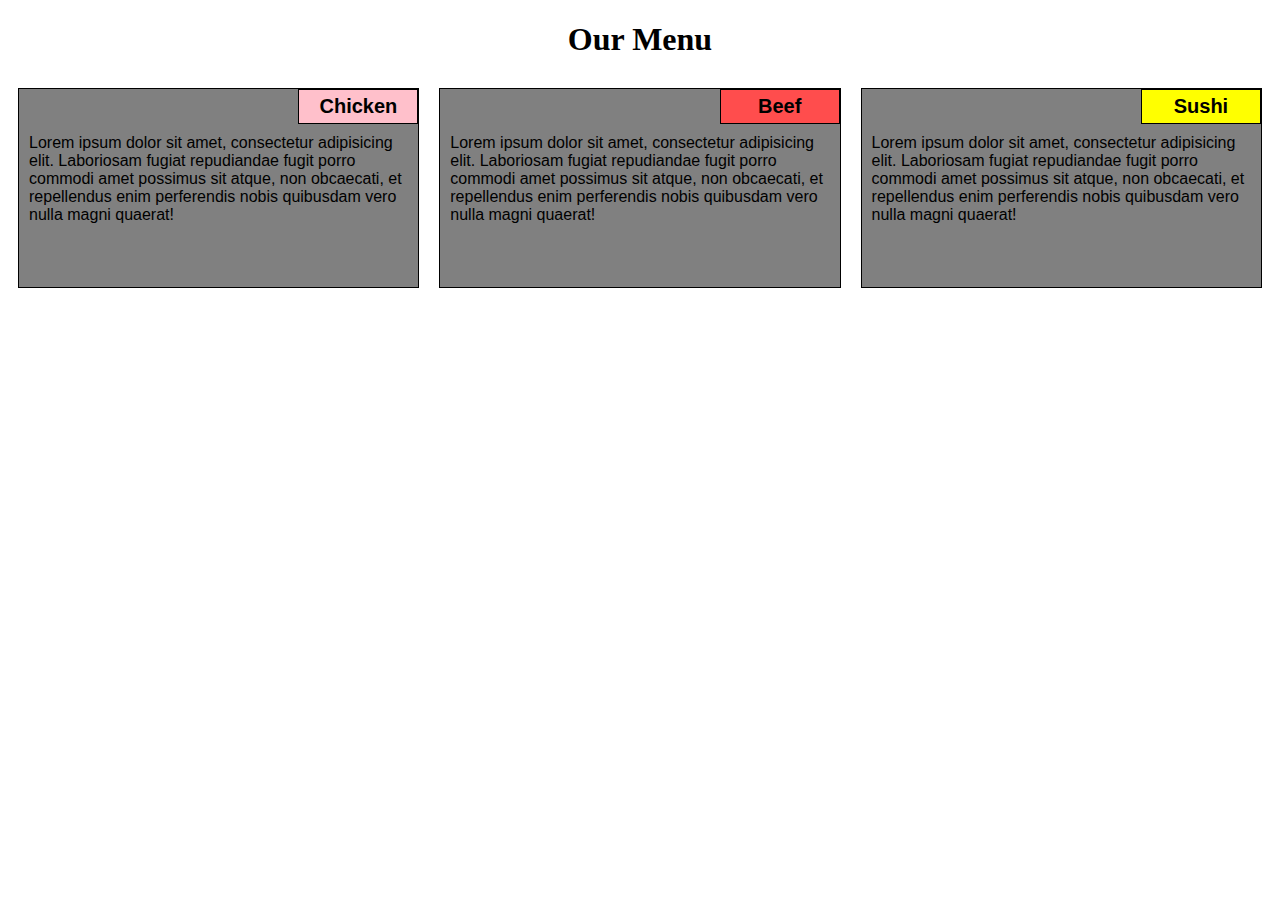
<file: module2-solution/index.html>
<!DOCTYPE html>
<html>

<head>
    <meta charset="utf-8">
    <meta name="viewport" content="width=device-width, initial-scale=1">
    <link rel="stylesheet" href="css/styles.css">
    <title>Assignment solution for Module 2</title>
</head>

<body>
    <h1>Our Menu</h1>
    <div class="row">
        <div class="container col-lg-4 col-md-6  col-sm-12">
            <section>
                <div id="chicken">
                    Chicken
                </div>
                <p>
                    Lorem ipsum dolor sit amet, consectetur adipisicing elit. Laboriosam fugiat repudiandae fugit porro commodi amet possimus sit atque, non obcaecati, et repellendus enim perferendis nobis quibusdam vero nulla magni quaerat!
                </p>
            </section>
        </div>
        <div class="container col-lg-4 col-md-6  col-sm-12">
            <section>
                <div id="beef">
                    Beef
                </div>
                <p>
                    Lorem ipsum dolor sit amet, consectetur adipisicing elit. Laboriosam fugiat repudiandae fugit porro commodi amet possimus sit atque, non obcaecati, et repellendus enim perferendis nobis quibusdam vero nulla magni quaerat!
                </p>
            </section>
        </div>
        <div class="container col-lg-4 col-md-12  col-sm-12">
            <section>
                <div id="sushi">
                    Sushi
                </div>
                <p>
                    Lorem ipsum dolor sit amet, consectetur adipisicing elit. Laboriosam fugiat repudiandae fugit porro commodi amet possimus sit atque, non obcaecati, et repellendus enim perferendis nobis quibusdam vero nulla magni quaerat!
                </p>
            </section>
        </div>
    </div>
</body>

</html>
</file>
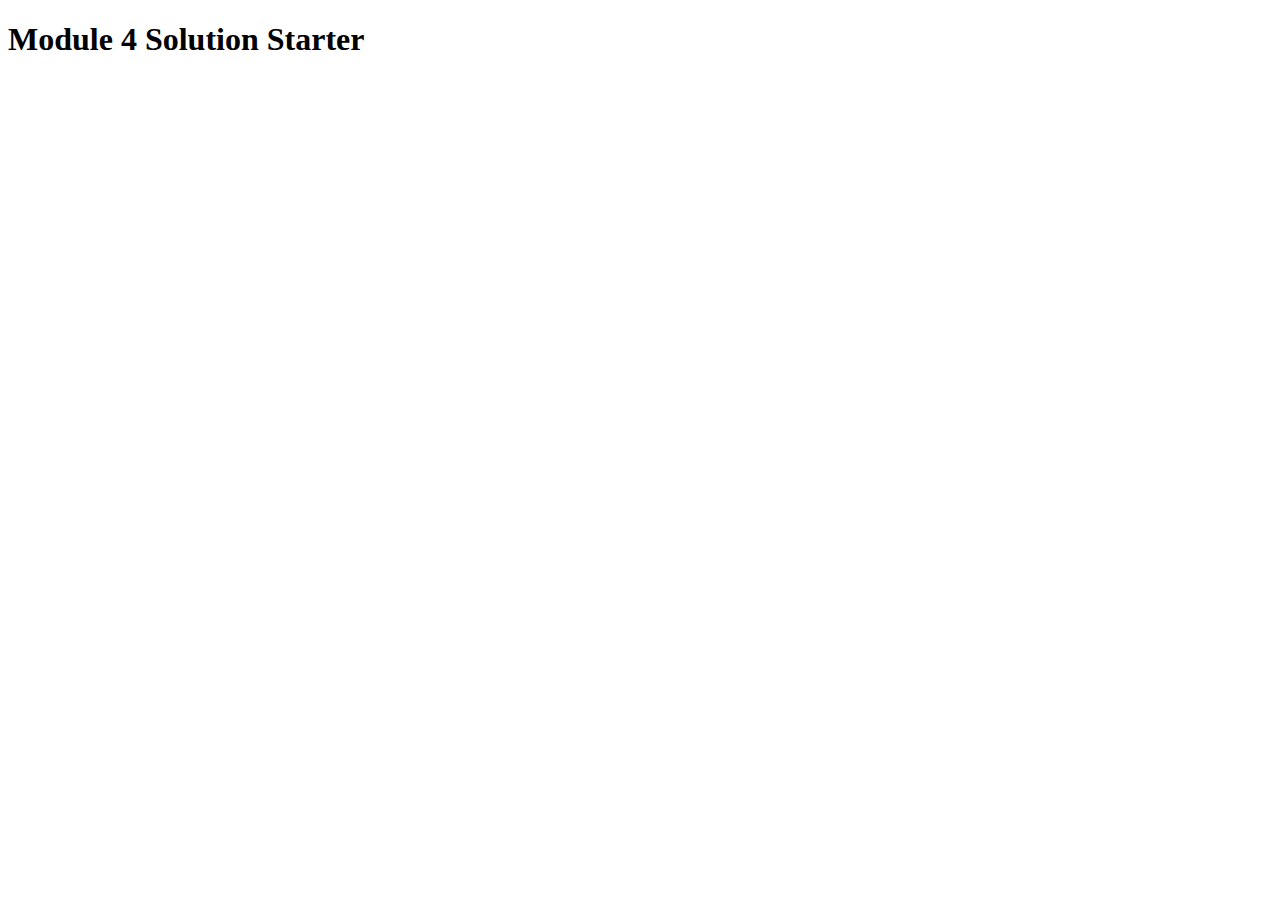
<file: module4-solution/index.html>
<!DOCTYPE html>
<html>
<head>
  <meta charset="utf-8">
  <title>Module 4 Solution Starter</title>
  <script>
    var names = []; // DO NOT REMOVE
  </script>
  <script src="SpeakHello.js"></script>
  <script src="SpeakGoodBye.js"></script>
  <script src="script.js"></script>
</head>
<body>
  <h1>Module 4 Solution Starter</h1>
</body>
</html>
</file>
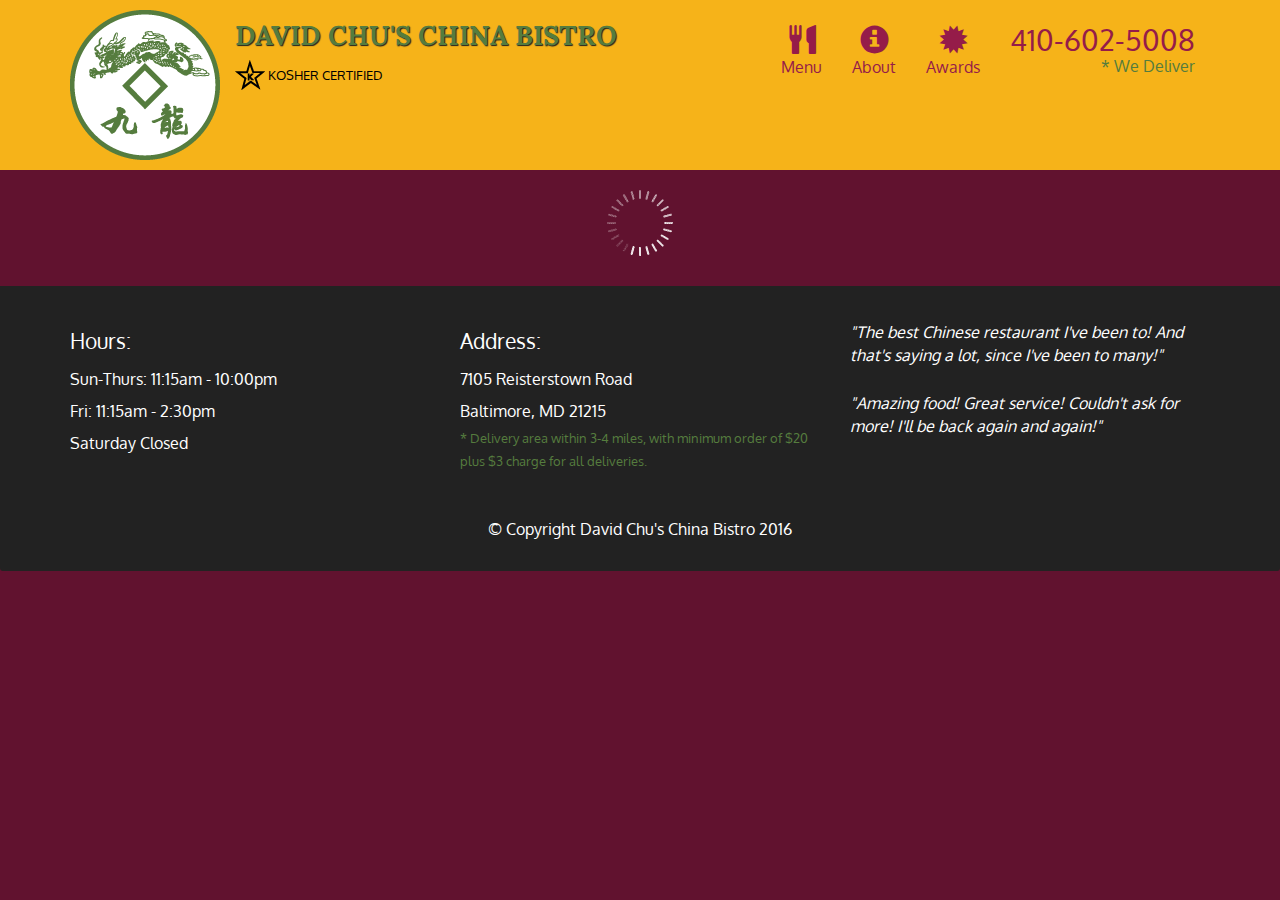
<file: module5-solution/index.html>
<!doctype html>
<html lang="en">
  <head>
    <meta charset="utf-8">
    <meta http-equiv="X-UA-Compatible" content="IE=edge">
    <meta name="viewport" content="width=device-width, initial-scale=1">
    <title>David Chu's China Bistro</title>
    <link rel="stylesheet" href="css/bootstrap.min.css">
    <link rel="stylesheet" href="css/styles.css">
    <link href='https://fonts.googleapis.com/css?family=Oxygen:400,300,700' rel='stylesheet' type='text/css'>
    <link href='https://fonts.googleapis.com/css?family=Lora' rel='stylesheet' type='text/css'>
  </head>
<body>
  <header>
    <nav id="header-nav" class="navbar navbar-default">
      <div class="container">
        <div class="navbar-header">
          <a href="index.html" class="pull-left visible-md visible-lg">
            <div id="logo-img" alt="Logo image"></div>
          </a>

          <div class="navbar-brand">
            <a href="index.html"><h1>David Chu's China Bistro</h1></a>
            <p>
              <img src="images/star-k-logo.png" alt="Kosher certification">
              <span>Kosher Certified</span>
            </p>
          </div>

          <button id="navbarToggle" type="button" class="navbar-toggle collapsed" data-toggle="collapse" data-target="#collapsable-nav" aria-expanded="false">
            <span class="sr-only">Toggle navigation</span>
            <span class="icon-bar"></span>
            <span class="icon-bar"></span>
            <span class="icon-bar"></span>
          </button>
        </div>
        
        <div id="collapsable-nav" class="collapse navbar-collapse">
           <ul id="nav-list" class="nav navbar-nav navbar-right">
            <li id="navHomeButton" class="visible-xs active">
              <a href="index.html">
                <span class="glyphicon glyphicon-home"></span> Home</a>
            </li>
            <li id="navMenuButton">
              <a href="#" onclick="$dc.loadMenuCategories();">
                <span class="glyphicon glyphicon-cutlery"></span><br class="hidden-xs"> Menu</a>
            </li>
            <li>
              <a href="#">
                <span class="glyphicon glyphicon-info-sign"></span><br class="hidden-xs"> About</a>
            </li>
            <li>
              <a href="#">
                <span class="glyphicon glyphicon-certificate"></span><br class="hidden-xs"> Awards</a>
            </li>
            <li id="phone" class="hidden-xs">
              <a href="tel:410-602-5008">
                <span>410-602-5008</span></a><div>* We Deliver</div>
            </li>
          </ul><!-- #nav-list -->
        </div><!-- .collapse .navbar-collapse -->
      </div><!-- .container -->
    </nav><!-- #header-nav -->
  </header>

  <div id="call-btn" class="visible-xs">
    <a class="btn" href="tel:410-602-5008">
    <span class="glyphicon glyphicon-earphone"></span>
    410-602-5008
    </a>
  </div>
  <div id="xs-deliver" class="text-center visible-xs">* We Deliver</div>

  <div id="main-content" class="container"></div>

  <footer class="panel-footer">
    <div class="container">
      <div class="row">
        <section id="hours" class="col-sm-4">
          <span>Hours:</span><br>
          Sun-Thurs: 11:15am - 10:00pm<br>
          Fri: 11:15am - 2:30pm<br>
          Saturday Closed
          <hr class="visible-xs">
        </section>
        <section id="address" class="col-sm-4">
          <span>Address:</span><br>
          7105 Reisterstown Road<br>
          Baltimore, MD 21215
          <p>* Delivery area within 3-4 miles, with minimum order of $20 plus $3 charge for all deliveries.</p>
          <hr class="visible-xs">
        </section>
        <section id="testimonials" class="col-sm-4">
          <p>"The best Chinese restaurant I've been to! And that's saying a lot, since I've been to many!"</p>
          <p>"Amazing food! Great service! Couldn't ask for more! I'll be back again and again!"</p>
        </section>
      </div>
      <div class="text-center">&copy; Copyright David Chu's China Bistro 2016</div>
    </div>
  </footer>

  <!-- jQuery (Bootstrap JS plugins depend on it) -->
  <script src="js/jquery-2.1.4.min.js"></script>
  <script src="js/bootstrap.min.js"></script>
  <script src="js/ajax-utils.js"></script>
  <script src="js/script.js"></script>
</body>
</html>
</file>
<file: module2-solution/css/styles.css>
/********** Base styles **********/
* {
    box-sizing: border-box;
}

h1 {
    margin-bottom: 15px;
    text-align: center;
}

p {
    padding: 10px;
    margin: 0;
}

.container {
    border: none;
    margin-left: auto;
    margin-right: auto;
    margin-top: 5px;
    margin-bottom: 5px;
    padding: 10px;
}

section {
    border: 1px solid black;
    background-color: grey;
    width: 100%;
    height: 200px;
    font-family: Helvetica;
    color: black;
    position: relative;
    overflow: auto;
}

#chicken {
    border: 1px solid black;
    text-align: center;
    width: 30%;
    margin-left: 70%;
    font-family: Helvetica;
    font-weight: bold;
    font-size: 125%;
    margin-bottom: 0;
    margin-top: 0;
    padding: 5px;
    background-color: #FFC0CB;
}

#beef {
    border: 1px solid black;
    text-align: center;
    width: 30%;
    margin-left: 70%;
    font-family: Helvetica;
    font-weight: bold;
    font-size: 125%;
    margin-bottom: 0;
    margin-top: 0;
    padding: 5px;
    background-color: #ff4d4d;
}

#sushi {
    border: 1px solid black;
    text-align: center;
    width: 30%;
    margin-left: 70%;
    font-family: Helvetica;
    font-weight: bold;
    font-size: 125%;
    margin-bottom: 0;
    margin-top: 0;
    background-color: #FFFF00;
    color: black;
    padding: 5px;
}

/* Simple Responsive Framework. */
.row {
    width: 100%;
}

/********** Large devices only **********/
@media (min-width: 992px) {

    .col-lg-1,
    .col-lg-2,
    .col-lg-3,
    .col-lg-4,
    .col-lg-5,
    .col-lg-6,
    .col-lg-7,
    .col-lg-8,
    .col-lg-9,
    .col-lg-10,
    .col-lg-11,
    .col-lg-12 {
        float: left;
    }

    .col-lg-1 {
        width: 8.33%;
    }

    .col-lg-2 {
        width: 16.66%;
    }

    .col-lg-3 {
        width: 25%;
    }

    .col-lg-4 {
        width: 33.33%;
    }

    .col-lg-5 {
        width: 41.66%;
    }

    .col-lg-6 {
        width: 50%;
    }

    .col-lg-7 {
        width: 58.33%;
    }

    .col-lg-8 {
        width: 66.66%;
    }

    .col-lg-9 {
        width: 74.99%;
    }

    .col-lg-10 {
        width: 83.33%;
    }

    .col-lg-11 {
        width: 91.66%;
    }

    .col-lg-12 {
        width: 100%;
    }
}

/********** Medium devices only **********/
@media (min-width: 768px) and (max-width: 991px) {

    .col-md-1,
    .col-md-2,
    .col-md-3,
    .col-md-4,
    .col-md-5,
    .col-md-6,
    .col-md-7,
    .col-md-8,
    .col-md-9,
    .col-md-10,
    .col-md-11,
    .col-md-12 {
        float: left;
    }

    .col-md-1 {
        width: 8.33%;
    }

    .col-md-2 {
        width: 16.66%;
    }

    .col-md-3 {
        width: 25%;
    }

    .col-md-4 {
        width: 33.33%;
    }

    .col-md-5 {
        width: 41.66%;
    }

    .col-md-6 {
        width: 50%;

    }

    .col-md-7 {
        width: 58.33%;
    }

    .col-md-8 {
        width: 66.66%;
    }

    .col-md-9 {
        width: 74.99%;
    }

    .col-md-10 {
        width: 83.33%;
    }

    .col-md-11 {
        width: 91.66%;
    }

    .col-md-12 {
        width: 100%;
    }
}

/********** Mobile devices only **********/
@media (max-width: 767px) {

    .col-sm-1,
    .col-sm-2,
    .col-sm-3,
    .col-sm-4,
    .col-sm-5,
    .col-sm-6,
    .col-sm-7,
    .col-sm-8,
    .col-sm-9,
    .col-sm-10,
    .col-sm-11,
    .col-sm-12 {
        float: left;
    }

    .col-sm-1 {
        width: 8.33%;
    }

    .col-sm-2 {
        width: 16.66%;
    }

    .col-sm-3 {
        width: 25%;
    }

    .col-sm-4 {
        width: 33.33%;
    }

    .col-sm-5 {
        width: 41.66%;
    }

    .col-sm-6 {
        width: 50%;

    }

    .col-sm-7 {
        width: 58.33%;
    }

    .col-sm-8 {
        width: 66.66%;
    }

    .col-sm-9 {
        width: 74.99%;
    }

    .col-sm-10 {
        width: 83.33%;
    }

    .col-sm-11 {
        width: 91.66%;
    }

    .col-sm-12 {
        width: 100%;
    }
}
</file>
<file: module5-solution/css/styles.css>
body {
  font-size: 16px;
  color: #fff;
  background-color: #61122f;
  font-family: 'Oxygen', sans-serif;
}

/** HEADER **/
#header-nav {
  background-color: #f6b319;
  border-radius: 0;
  border: 0;
}

#logo-img {
  background: url('../images/restaurant-logo_large.png') no-repeat;
  width: 150px;
  height: 150px;
  margin: 10px 15px 10px 0;
}

.navbar-brand {
  padding-top: 25px;
}
.navbar-brand h1 { /* Restaurant name */
  font-family: 'Lora', serif;
  color: #557c3e;
  font-size: 1.5em;
  text-transform: uppercase;
  font-weight: bold;
  text-shadow: 1px 1px 1px #222;
  margin-top: 0;
  margin-bottom: 0;
  line-height: .75;
}
.navbar-brand a:hover, .navbar-brand a:focus {
  text-decoration: none;
}
.navbar-brand p { /* Kosher cert */
  color: #000;
  text-transform: uppercase;
  font-size: .7em;
  margin-top: 15px;
}
.navbar-brand p span { /* Star-K */
  vertical-align: middle;
}

#nav-list {
  margin-top: 10px;
}
#nav-list a {
  color: #951C49;
  text-align: center;
}
#nav-list a:hover {
  background: #E7E7E7;
}
#nav-list a span {
  font-size: 1.8em;
}

#phone {
  margin-top: 5px;
}
#phone a { /* Phone number */
  text-align: right;
  padding-bottom: 0;
}
#phone div { /* We Deliver */
  color: #557c3e;
  text-align: right;
  padding-right: 15px;
}

.navbar-header button.navbar-toggle, .navbar-header .icon-bar {
  border: 1px solid #61122f;
}
.navbar-header button.navbar-toggle {
  clear: both;
  margin-top: -30px;
}
/* END HEADER */

/* FOOTER */
.panel-footer {
  margin-top: 30px;
  padding-top: 35px;
  padding-bottom: 30px;
  background-color: #222;
  border-top: 0;
}
.panel-footer div.row {
  margin-bottom: 35px;
}
#hours, #address {
  line-height: 2;
}
#hours > span, #address > span {
  font-size: 1.3em;
}
#address p {
  color: #557c3e;
  font-size: .8em;
  line-height: 1.8;
}
#testimonials {
  font-style: italic;
}
#testimonials p:nth-child(2) {
  margin-top: 25px;
}
/* END FOOTER */



/* HOME PAGE */
.container .jumbotron {
  box-shadow: 0 0 50px #3F0C1F;
  border: 2px solid #3F0C1F;
}

#menu-tile, #specials-tile, #map-tile {
  height: 250px;
  width: 100%;
  margin-bottom: 15px;
  position: relative;
  border: 2px solid #3F0C1F;
  overflow: hidden;
}
#menu-tile:hover, #specials-tile:hover, #map-tile:hover {
  box-shadow: 0 1px 5px 1px #cccccc;
}
#menu-tile {
  background: url('../images/menu-tile.jpg') no-repeat;
  background-position: center;
}
#specials-tile {
  background: url('../images/specials-tile.jpg') no-repeat;
  background-position: center;
}
#menu-tile span, #specials-tile span, #map-tile span {
  position: absolute;
  bottom: 0;
  right: 0;
  width: 100%;
  text-align: center;
  font-size: 1.6em;
  text-transform: uppercase;
  background-color: #000;
  color: #fff;
  opacity: .8;
}
/* END HOME PAGE */

/* MENU CATEGORIES PAGE */
.category-tile { 
  position: relative;
  border: 2px solid #3F0C1F;
  overflow: hidden;
  width: 200px;
  height: 200px;
  margin: 0 auto 15px;
}
.category-tile span {
  position: absolute;
  bottom: 0;
  right: 0;
  width: 100%;
  text-align: center;
  font-size: 1.2em;
  text-transform: uppercase;
  background-color: #000;
  color: #fff;
  opacity: .8;
}
.category-tile:hover {
  box-shadow: 0 1px 5px 1px #cccccc;
}

#menu-categories-title + div {
  margin-bottom: 50px;
}
/* END MENU CATEGORIES PAGE */

/* SINGLE CATEGORY PAGE */
.menu-item-tile {
  margin-bottom: 25px;
}
.menu-item-tile hr {
  width: 80%;
}
.menu-item-tile .menu-item-price {
  font-size: 1.1em;
  text-align: right;
  margin-top: -15px;
  margin-right: -15px;
}
.menu-item-tile .menu-item-price span {
  font-size: .6em;
}
.menu-item-photo {
  position: relative;
  border: 2px solid #3F0C1F; 
  overflow: hidden;
  padding: 0;
  margin-right: -15px;
  margin-left: auto;
  margin-bottom: 20px;
  max-width: 250px;
}
.menu-item-photo div {
  position: absolute;
  bottom: 0;
  right: 0;
  width: 80px;
  background-color: #557c3e;
  text-align: center;
}
.menu-item-description {
  padding-right: 30px;
}
h3.menu-item-title {
  margin: 0 0 10px;
}
.menu-item-details {
  font-size: .9em;
  font-style: italic;
}
/* END SINGLE CATEGORY PAGE */


/********** Large devices only **********/
@media (min-width: 1200px) {
  .container .jumbotron {
    background: url('../images/jumbotron_1200.jpg') no-repeat;
    height: 675px;
  }
}

/********** Medium devices only **********/
@media (min-width: 992px) and (max-width: 1199px) {
  /* Header */
  #logo-img {
    background: url('../images/restaurant-logo_medium.png') no-repeat;
    width: 100px;
    height: 100px;
    margin: 5px 5px 5px 0;
  }
  /* End Header */

  /* Home Page */
  .container .jumbotron {
    background: url('../images/jumbotron_992.jpg') no-repeat;
    height: 558px;
  }
  /* End Home Page */
}

/********** Small devices only **********/
@media (min-width: 768px) and (max-width: 991px) {
  /* Home Page */
  .container .jumbotron {
    background: url('../images/jumbotron_768.jpg') no-repeat;
    height: 432px;
  }
  /* End Home Page */
}

/********** Extra small devices only **********/
@media (max-width: 767px) {
  /* Header */
  .navbar-brand {
    padding-top: 10px;
    height: 80px;
  }
  .navbar-brand h1 { /* Restaurant name */
    padding-top: 10px;
    font-size: 5vw; /* 1vw = 1% of viewport width */
  }
  .navbar-brand p { /* Kosher cert */
    font-size: .6em;
    margin-top: 12px;
  }
  .navbar-brand p img { /* Star-K */
    height: 20px;
  }

  #collapsable-nav a { /* Collapsed nav menu text */
    font-size: 1.2em;
  }
  #collapsable-nav a span { /* Collapsed nav menu glyph */
    font-size: 1em;
    margin-right: 5px;
  }

  #call-btn > a {
    font-size: 1.5em;
    display: block;
    margin: 0 20px;
    padding: 10px;
    border: 2px solid #fff;
    background-color: #f6b319;
    color: #951c49;
  }
  #xs-deliver {
    margin-top: 5px;
    font-size: .7em;
    letter-spacing: .1em;
    text-transform: uppercase;
  }
  /* End Header */

  /* Footer */
  .panel-footer section {
    margin-bottom: 30px;
    text-align: center;
  }
  .panel-footer section:nth-child(3) {
    margin-bottom: 0; /* margin already exists on the whole row */
  }
  .panel-footer section hr {
    width: 50%;
  }
  /* End Footer */

  /* Home Page */
  .container .jumbotron {
    margin-top: 30px;
    padding: 0;
  }
  #menu-tile, #specials-tile {
    width: 360px;
    margin: 0 auto 15px;
  }

  .menu-item-photo {
    margin-right: auto;
  }
  .menu-item-tile .menu-item-price {
    text-align: center;
  }
  .menu-item-description {
    text-align: center;;
  }
}


/********** Super extra small devices Only :-) (e.g., iPhone 4) **********/
@media (max-width: 479px) {
  /* Header */
  .navbar-brand h1 { /* Restaurant name */
    padding-top: 5px;
    font-size: 6vw;
  }
  /* End Header */
  
  /* Home page */
  #menu-tile, #specials-tile {
    width: 280px;
    margin: 0 auto 15px;
  }

  .col-xxs-12 {
    position: relative;
    min-height: 1px;
    padding-right: 15px;
    padding-left: 15px;
    float: left;
    width: 100%;
  }
}
</file>
